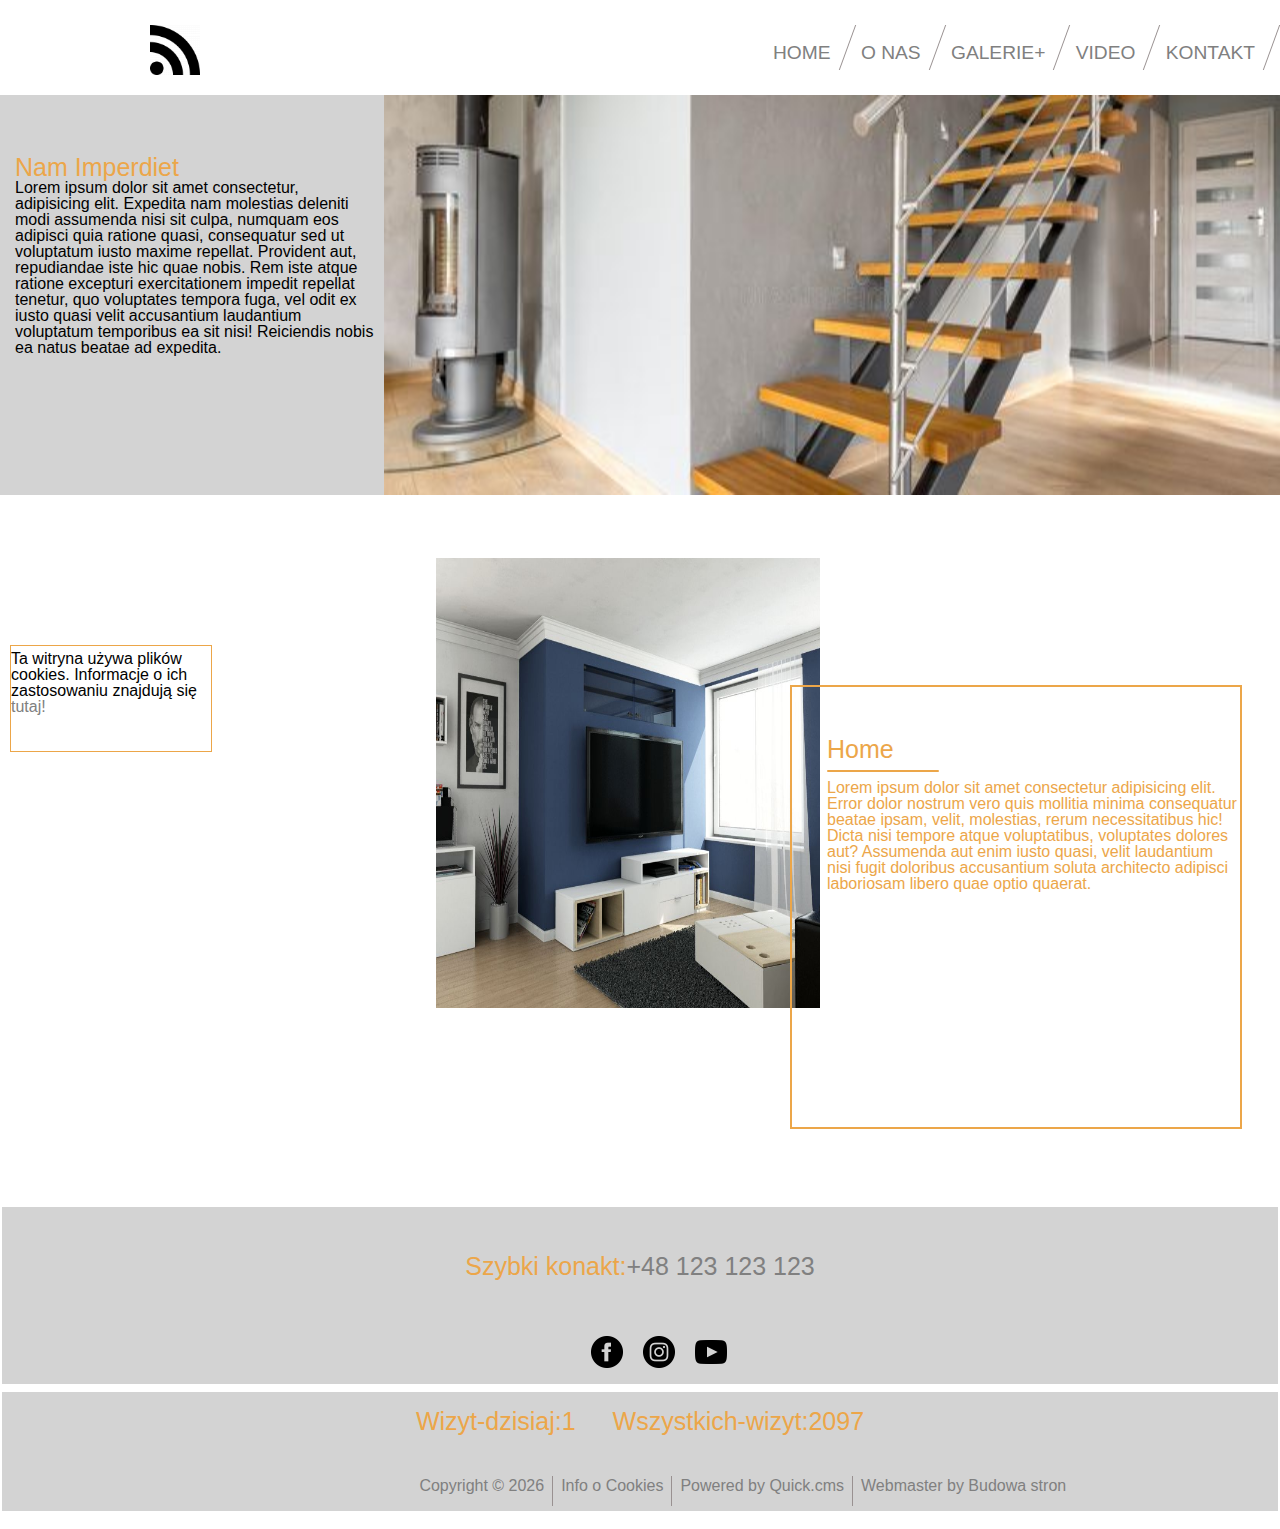
<file: index.html>
<!DOCTYPE html>
<html>
  <head>
    <meta charset="UTF-8" />
    <title>Logo</title>
    <link rel="stylesheet" href="reset.css">
    <link rel="stylesheet" href="style.css" />
    
  </head>
  <body>
    <header class="header">
        <img src="/img/Logo.png" alt="Logo" class="Logo" />
        <nav class="navigation">
          <ul>
              <li class="navigation__item"><a href="http://127.0.0.1:5500/index.html" class="nav__link">HOME </a></li>
              <li class="navigation__item"><a href="Onas.html" class="nav__link"> O NAS</a></li>
              <li class="navigation__item"><a href="galeria.html" class="nav__link"> GALERIE+</a></li>
              <li class="navigation__item"><a href="" class="nav__link"> VIDEO</a></li>
              <li class="navigation__item no-border"><a href="kontakt.html" class="nav__link"> KONTAKT</a></li>
          </ul>
        </nav>
      </section>
    </header>
    <main>
    <section class="section__introduction">
        <div class="div__introduction">
          <h2 class="title__introduction">Nam Imperdiet</h2>
          <p class="text__introduction">
            Lorem ipsum dolor sit amet consectetur, adipisicing elit. Expedita nam molestias deleniti modi assumenda nisi sit culpa, numquam eos adipisci quia ratione quasi, consequatur sed ut voluptatum iusto maxime repellat. Provident aut, repudiandae iste hic quae nobis. Rem iste atque ratione excepturi exercitationem impedit repellat tenetur, quo voluptates tempora fuga, vel odit ex iusto quasi velit accusantium laudantium voluptatum temporibus ea sit nisi! Reiciendis nobis ea natus beatae ad expedita.
          </p>
        </div>
        <div class="img__introduction"></div>
      </div>
    </section>
    <section class="section__home">
      <div class="cookies">
            Ta witryna używa plików cookies. 
            Informacje o ich zastosowaniu znajdują się <a href="" class="link__cookies">tutaj!</a>
            
            
        </div>
        <div class="img__home">
        </div>
        <div class="div__home">
<h2 class="title__home">Home</h2>
<hr class="line__home">
<p class="text__home" >Lorem ipsum dolor sit amet consectetur adipisicing elit. Error dolor nostrum vero quis mollitia minima consequatur beatae ipsam, velit, molestias, rerum necessitatibus hic! Dicta nisi tempore atque voluptatibus, voluptates dolores aut? Assumenda aut enim iusto quasi, velit laudantium nisi fugit doloribus accusantium soluta architecto adipisci laboriosam libero quae optio quaerat.</p>
        </div>
        </section>
      
      </main>
    <footer class="footer">   
         <div class="div__contact">
          Szybki konakt:<a href="tell:+48 123 123 123" class="number__contact">+48 123 123 123</a>
          <div class="media__contact">
            <a href="https://www.facebook.com/"><div class="facebook__contact"></div></a>
            <a href="https://www.instagram.com/"><div class="instagram__contact"></div></a>
            <a href="https://www.youtube.com/"><div class="youtube__contact"></div></a>
          </div>
         </div>
         <div class="visits__footer">Wizyt-dzisiaj:1 Wszystkich-wizyt:2097
           
         <nav class="navigation__footer">
           <ul class="items__list">
           <li class="items__footer">Copyright &copy;
          <script>
            document.write(new Date().getFullYear());
          </script></li>
        <li class="items__footer">Info o <a class="links__footer">Cookies</a></li>
        <li class="items__footer">Powered by <a class="links__footer">Quick.cms</a></li>
        <li class="items__footer__no-border">Webmaster by <a class="links__footer">Budowa stron</a></li></nav> 
        </nav>
      </ul>
</section>
    </footer>
  </body>
</html>
</file>
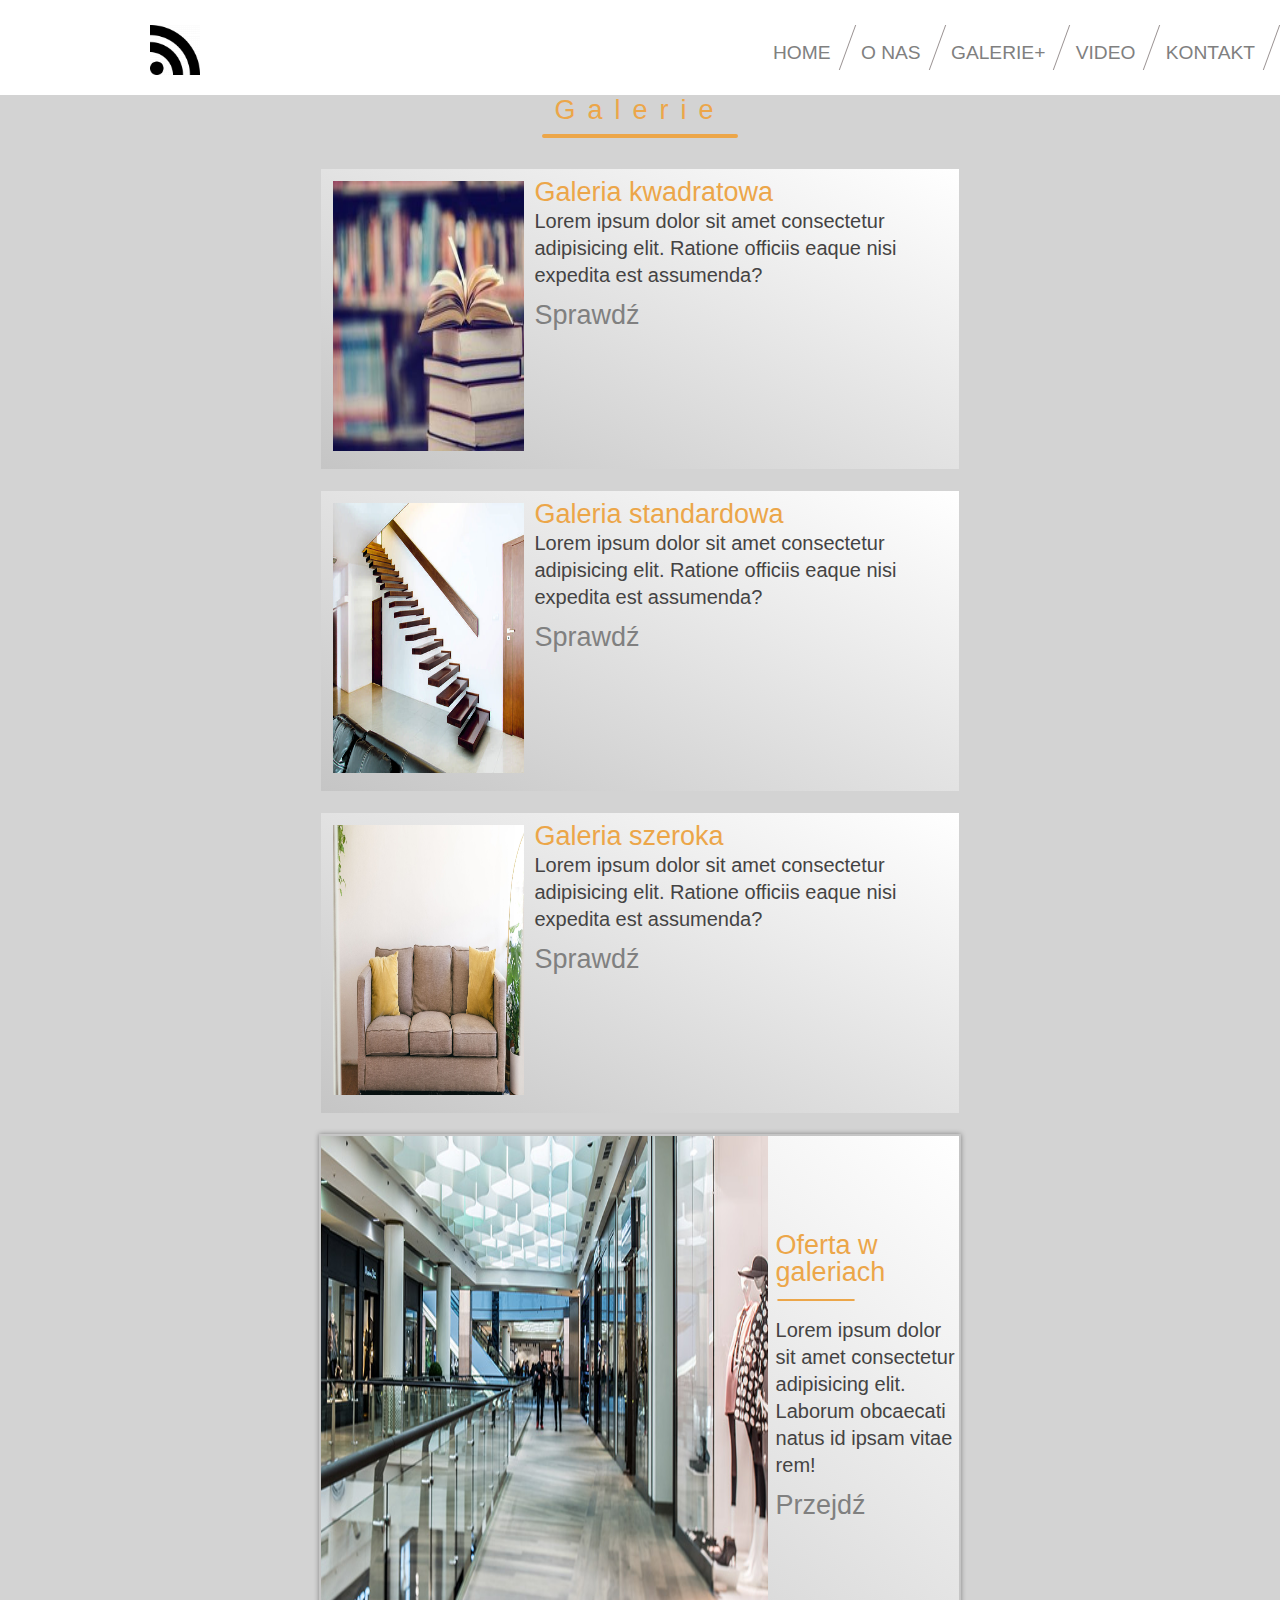
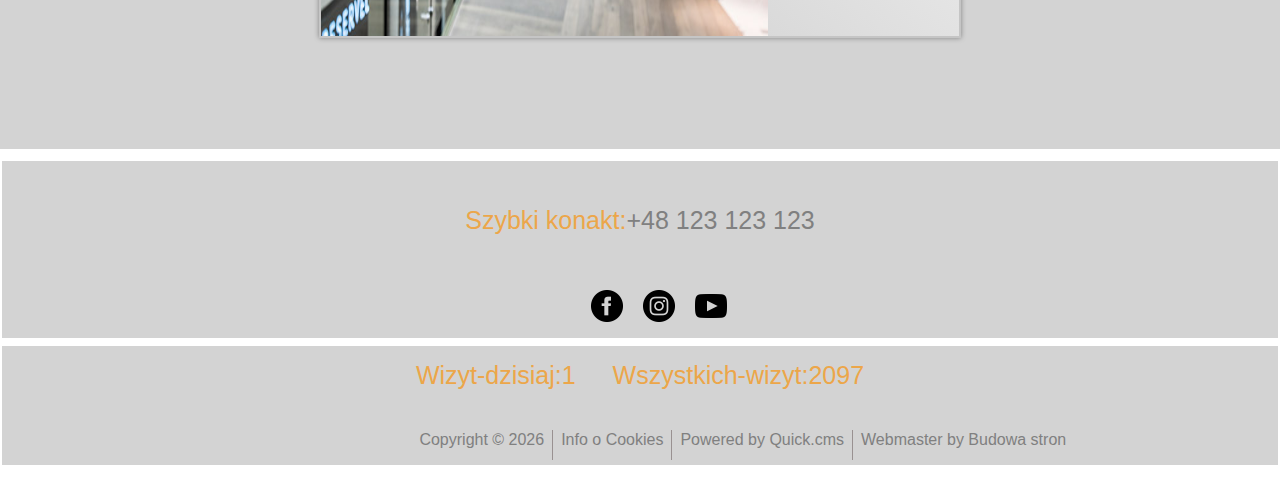
<file: galeria.html>
<!DOCTYPE html>
<html>
  <head>
    <meta charset="UTF-8" />
    <title>Logo</title>
    <link rel="stylesheet" href="reset.css">
    <link rel="stylesheet" href="style.css" />
    <link rel="stylesheet" href="galeria.css">
   
    
  </head>
  <body>
    <header class="header">
      <img src="/img/Logo.png" alt="Logo" class="Logo" />
      <nav class="navigation">
        <ul>
            <li class="navigation__item"><a href="http://127.0.0.1:5500/index.html" class="nav__link">HOME </a></li>
            <li class="navigation__item"><a href="Onas.html" class="nav__link"> O NAS</a></li>
            <li class="navigation__item"><a href="galeria.html" class="nav__link"> GALERIE+</a></li>
            <li class="navigation__item"><a href="" class="nav__link"> VIDEO</a></li>
            <li class="navigation__item no-border"><a href="kontakt.html" class="nav__link"> KONTAKT</a></li>
        </ul>
      </nav>
    </section>
  </header>
    <section class="gallery">
       <h1 class="title__gallery">Galerie</h1> 
       <hr class="line__gallery">
       <div class="square__gallery">
         <div class="img__square__gallery"></div>
         <div class="title__square__gallery">Galeria kwadratowa<br> <span class="text__square__gallery">Lorem ipsum dolor sit amet consectetur adipisicing elit. Ratione officiis eaque nisi expedita est assumenda?</span><br>
          <a href="square.html" class="link__square__gallery">Sprawdź</a>
        </div>
       </div>
       <div class="standard__gallery"> <div class="img__standard__gallery"></div>
        <div class="title__standard__gallery">Galeria standardowa<br> <span class="text__standard__gallery">Lorem ipsum dolor sit amet consectetur adipisicing elit. Ratione officiis eaque nisi expedita est assumenda?</span><br>
          <a href="standard.html" class="link__standard__gallery">Sprawdź</a> </div>
        </div>         
      <div class="wide__gallery">
        <div class="img__wide__gallery"></div>
        <div class="title__wide__gallery">Galeria szeroka<br><span class="text__wide__gallery">Lorem ipsum dolor sit amet consectetur adipisicing elit. Ratione officiis eaque nisi expedita est assumenda?</span><br>
          <a href="wide.html" class="link__wide__gallery">Sprawdź</a>
          </div>
      </div>
      <div class="offert__gallery">
        <div class="img__offert__gallery"></div>
        <div class="title__offert__gallery">Oferta w galeriach
          <hr class="line__offert__gallery">
          <span class="text__offert__gallery">Lorem ipsum dolor sit amet consectetur adipisicing elit. Laborum obcaecati natus id ipsam vitae rem!<br></span>
          <a class="link__offert__gallery">Przejdź</a>
        </div>
      </div>
    </section>
    <footer class="footer">   
      <div class="div__contact">
       Szybki konakt:<a href="tell:+48 123 123 123" class="number__contact">+48 123 123 123</a>
       <div class="media__contact">
         <a href="https://www.facebook.com/"><div class="facebook__contact"></div></a>
         <a href="https://www.instagram.com/"><div class="instagram__contact"></div></a>
         <a href="https://www.youtube.com/"><div class="youtube__contact"></div></a>
       </div>
      </div>
      <div class="visits__footer">Wizyt-dzisiaj:1 Wszystkich-wizyt:2097
        
      <nav class="navigation__footer">
        <ul class="items__list">
        <li class="items__footer">Copyright &copy;
       <script>
         document.write(new Date().getFullYear());
       </script></li>
     <li class="items__footer">Info o <a class="links__footer">Cookies</a></li>
     <li class="items__footer">Powered by <a class="links__footer">Quick.cms</a></li>
     <li class="items__footer__no-border">Webmaster by <a class="links__footer">Budowa stron</a></li></nav> 
     </nav>
   </ul>
</section>
 </footer>
</body>
</html>
</file>
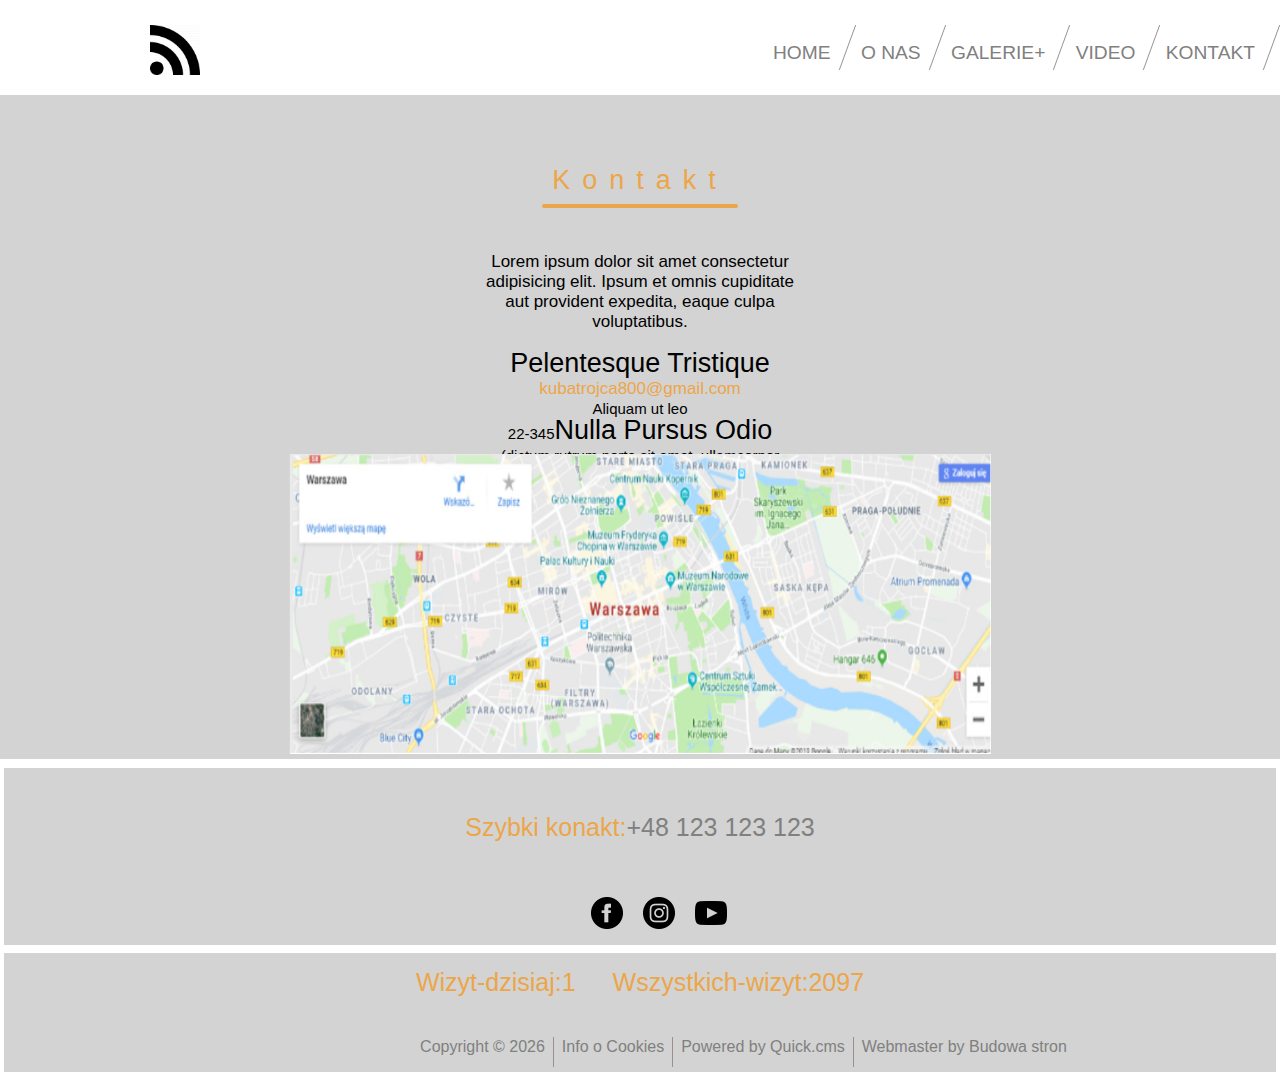
<file: kontakt.html>
<!DOCTYPE html>
<html>
  <head>
    <meta charset="UTF-8" />
    <title>Logo</title>
    <link rel="stylesheet" href="reset.css">
    <link rel="stylesheet" href="style.css" />
    <link rel="stylesheet" href="kontakt.css">
    
  </head>
  <body>
    <header class="header">
        <img src="/img/Logo.png" alt="Logo" class="Logo" />
        <nav class="navigation">
          <ul>
              <li class="navigation__item"><a href="http://127.0.0.1:5500/index.html" class="nav__link">HOME </a></li>
              <li class="navigation__item"><a href="Onas.html" class="nav__link"> O NAS</a></li>
              <li class="navigation__item"><a href="galeria.html" class="nav__link"> GALERIE+</a></li>
              <li class="navigation__item"><a href="" class="nav__link"> VIDEO</a></li>
              <li class="navigation__item no-border"><a href="kontakt.html" class="nav__link"> KONTAKT</a></li>
          </ul>
        </nav>
      </section>
    </header>
    <section class="contact">
        <h1 class="contact__title">Kontakt</h1> 
        <hr class="contact__line">
        <div class="contact__text">
            <span class="contact__description">Lorem ipsum dolor sit amet consectetur <br> adipisicing elit. Ipsum et omnis cupiditate aut provident expedita, eaque culpa voluptatibus.</span><br><br>
            <span class="contact__email__title">Pelentesque Tristique</span><br>
            <span class="contact__email">kubatrojca800@gmail.com</span><br>
            <span class="contact__email__text">Aliquam ut leo</span><br>
            <span class="contact__city">22-345</span><span class="city__text">Nulla Pursus Odio</span><br>
            <span class="contact__note">(dictum rutrum porta sit amet, ullamcorper ut,enim)</span>
        </div>
        <div class="location__map"></div>
    <footer class="footer">   
        <div class="div__contact">
         Szybki konakt:<a href="tell:+48 123 123 123" class="number__contact">+48 123 123 123</a>
         <div class="media__contact">
           <a href="https://www.facebook.com/"><div class="facebook__contact"></div></a>
           <a href="https://www.instagram.com/"><div class="instagram__contact"></div></a>
           <a href="https://www.youtube.com/"><div class="youtube__contact"></div></a>
         </div>
        </div>
        <div class="visits__footer">Wizyt-dzisiaj:1 Wszystkich-wizyt:2097
        <nav class="navigation__footer">
          <ul class="items__list">
          <li class="items__footer">Copyright &copy;
         <script>
           document.write(new Date().getFullYear());
         </script></li>
       <li class="items__footer">Info o <a class="links__footer">Cookies</a></li>
       <li class="items__footer">Powered by <a class="links__footer">Quick.cms</a></li>
       <li class="items__footer__no-border">Webmaster by <a class="links__footer">Budowa stron</a></li></nav> 
       </nav>
     </ul>
</section>
   </footer>
 </body>
</html>
</file>
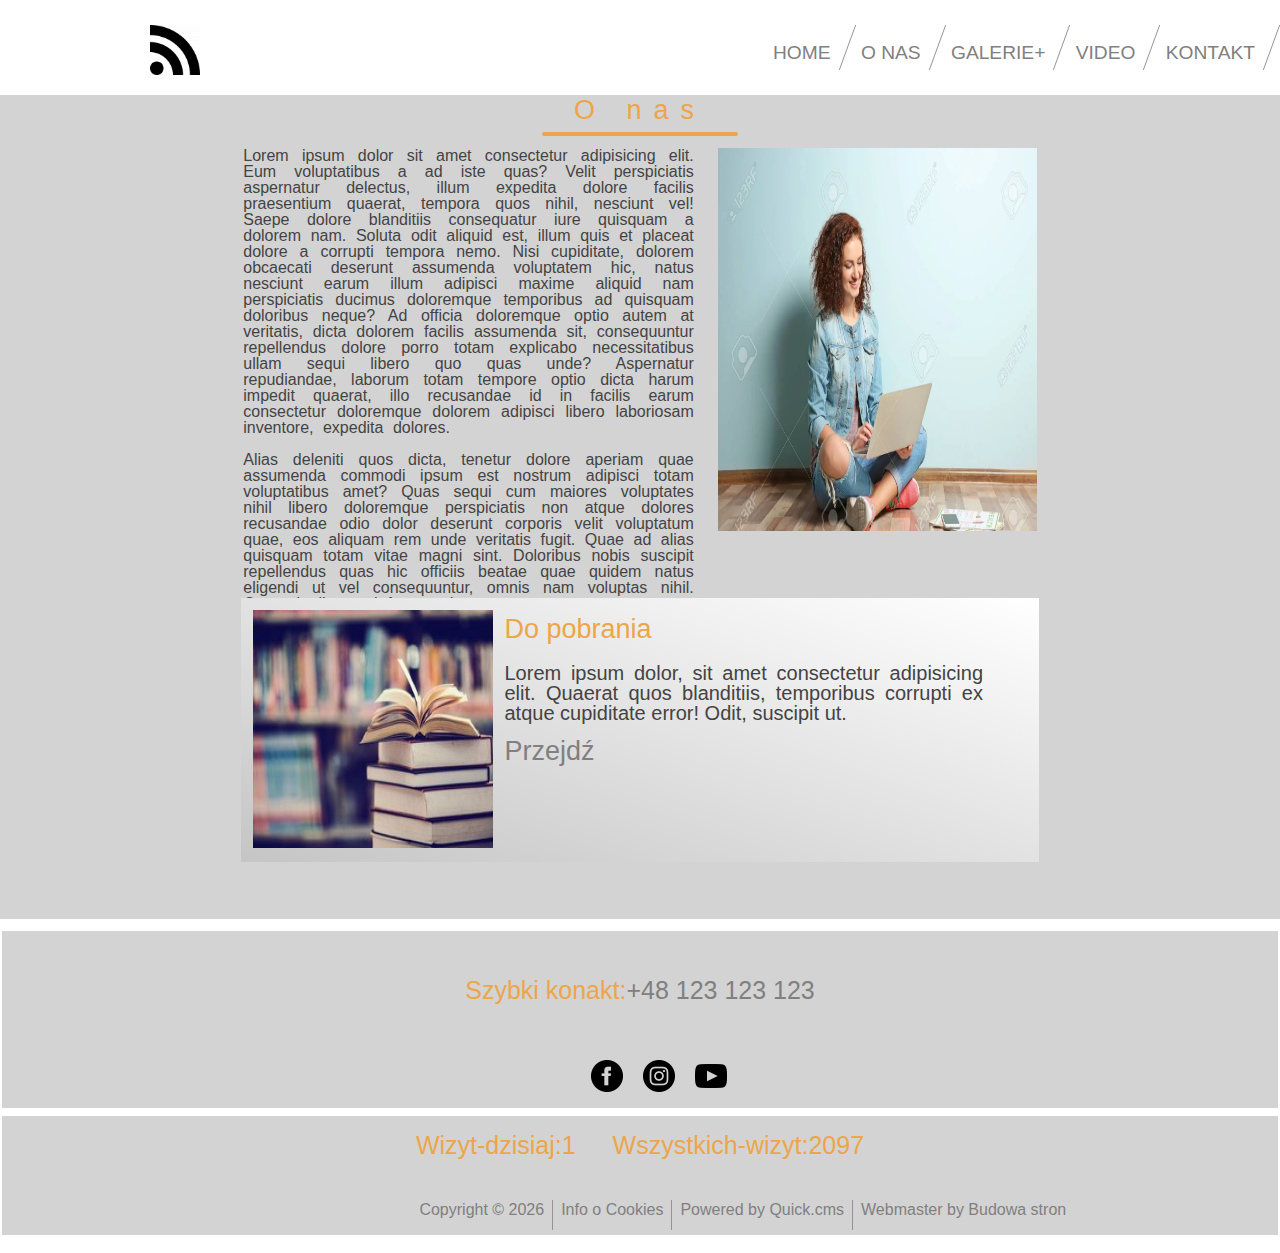
<file: Onas.html>
<!DOCTYPE html>
<html>
  <head>
    <meta charset="UTF-8" />
    <title>Logo</title>
    <link rel="stylesheet" href="reset.css">
    <link rel="stylesheet" href="Onas.css" />
    <link rel="stylesheet" href="style.css"> 
  </head>
  <body>
    <header class="header">
      <img src="/img/Logo.png" alt="Logo" class="Logo" />
      <nav class="navigation">
        <ul>
            <li class="navigation__item"><a href="http://127.0.0.1:5500/index.html" class="nav__link">HOME </a></li>
            <li class="navigation__item"><a href="Onas.html" class="nav__link"> O NAS</a></li>
            <li class="navigation__item"><a href="galeria.html" class="nav__link"> GALERIE+</a></li>
            <li class="navigation__item"><a href="" class="nav__link"> VIDEO</a></li>
            <li class="navigation__item no-border"><a href="kontakt.html" class="nav__link"> KONTAKT</a></li>
        </ul>
      </nav>
    </section>
  </header>
    <section class="section__about__us">
<h1 class="title__about__us">O nas</h1>
<hr class="line__about__us">
<div class="div__about__us">
    <div class="text__about__us"><p>Lorem ipsum dolor sit amet consectetur adipisicing elit. Eum voluptatibus a ad iste quas? Velit perspiciatis aspernatur delectus, illum expedita dolore facilis praesentium quaerat, tempora quos nihil, nesciunt vel! Saepe dolore blanditiis consequatur iure quisquam a dolorem nam. Soluta odit aliquid est, illum quis et placeat dolore a corrupti tempora nemo. Nisi cupiditate, dolorem obcaecati deserunt assumenda voluptatem hic, natus nesciunt earum illum adipisci maxime aliquid nam perspiciatis ducimus doloremque temporibus ad quisquam doloribus neque? Ad officia doloremque optio autem at veritatis, dicta dolorem facilis assumenda sit, consequuntur repellendus dolore porro totam explicabo necessitatibus ullam sequi libero quo quas unde? Aspernatur repudiandae, laborum totam tempore optio dicta harum impedit quaerat, illo recusandae id in facilis earum consectetur doloremque dolorem adipisci libero laboriosam inventore, expedita dolores.<br><br>  Alias deleniti quos dicta, tenetur dolore aperiam quae assumenda commodi ipsum est nostrum adipisci totam voluptatibus amet? Quas sequi cum maiores voluptates nihil libero doloremque perspiciatis non atque dolores recusandae odio dolor deserunt corporis velit voluptatum quae, eos aliquam rem unde veritatis fugit. Quae ad alias quisquam totam vitae magni sint. Doloribus nobis suscipit repellendus quas hic officiis beatae quae quidem natus eligendi ut vel consequuntur, omnis nam voluptas nihil. Corrupti alias sed facere placeat.</p>

    </div>
    <div class="img__about__us">
</div>
</div>
<div class="to__download">
<div class="img__to__download"></div>
<div class="text__to__download"> <h1 class="title__to__download">Do pobrania</h1> <br>

Lorem ipsum dolor, sit amet consectetur adipisicing elit. Quaerat quos blanditiis, temporibus corrupti ex atque cupiditate error! Odit, suscipit ut.
<br><a class="link__to__download">Przejdź</a>
</div>
</div>
    </section>
    <footer class="footer">   
      <div class="div__contact">
       Szybki konakt:<a href="tell:+48 123 123 123" class="number__contact">+48 123 123 123</a>
       <div class="media__contact">
         <a href="https://www.facebook.com/"><div class="facebook__contact"></div></a>
         <a href="https://www.instagram.com/"><div class="instagram__contact"></div></a>
         <a href="https://www.youtube.com/"><div class="youtube__contact"></div></a>
       </div>
      </div>
      <div class="visits__footer">Wizyt-dzisiaj:1 Wszystkich-wizyt:2097
        
      <nav class="navigation__footer">
        <ul class="items__list">
        <li class="items__footer">Copyright &copy;
       <script>
         document.write(new Date().getFullYear());
       </script></li>
     <li class="items__footer">Info o <a class="links__footer">Cookies</a></li>
     <li class="items__footer">Powered by <a class="links__footer">Quick.cms</a></li>
     <li class="items__footer__no-border">Webmaster by <a class="links__footer">Budowa stron</a></li></nav> 
     </nav>
   </ul>
</section>
 </footer>
</body>
</html>
</file>
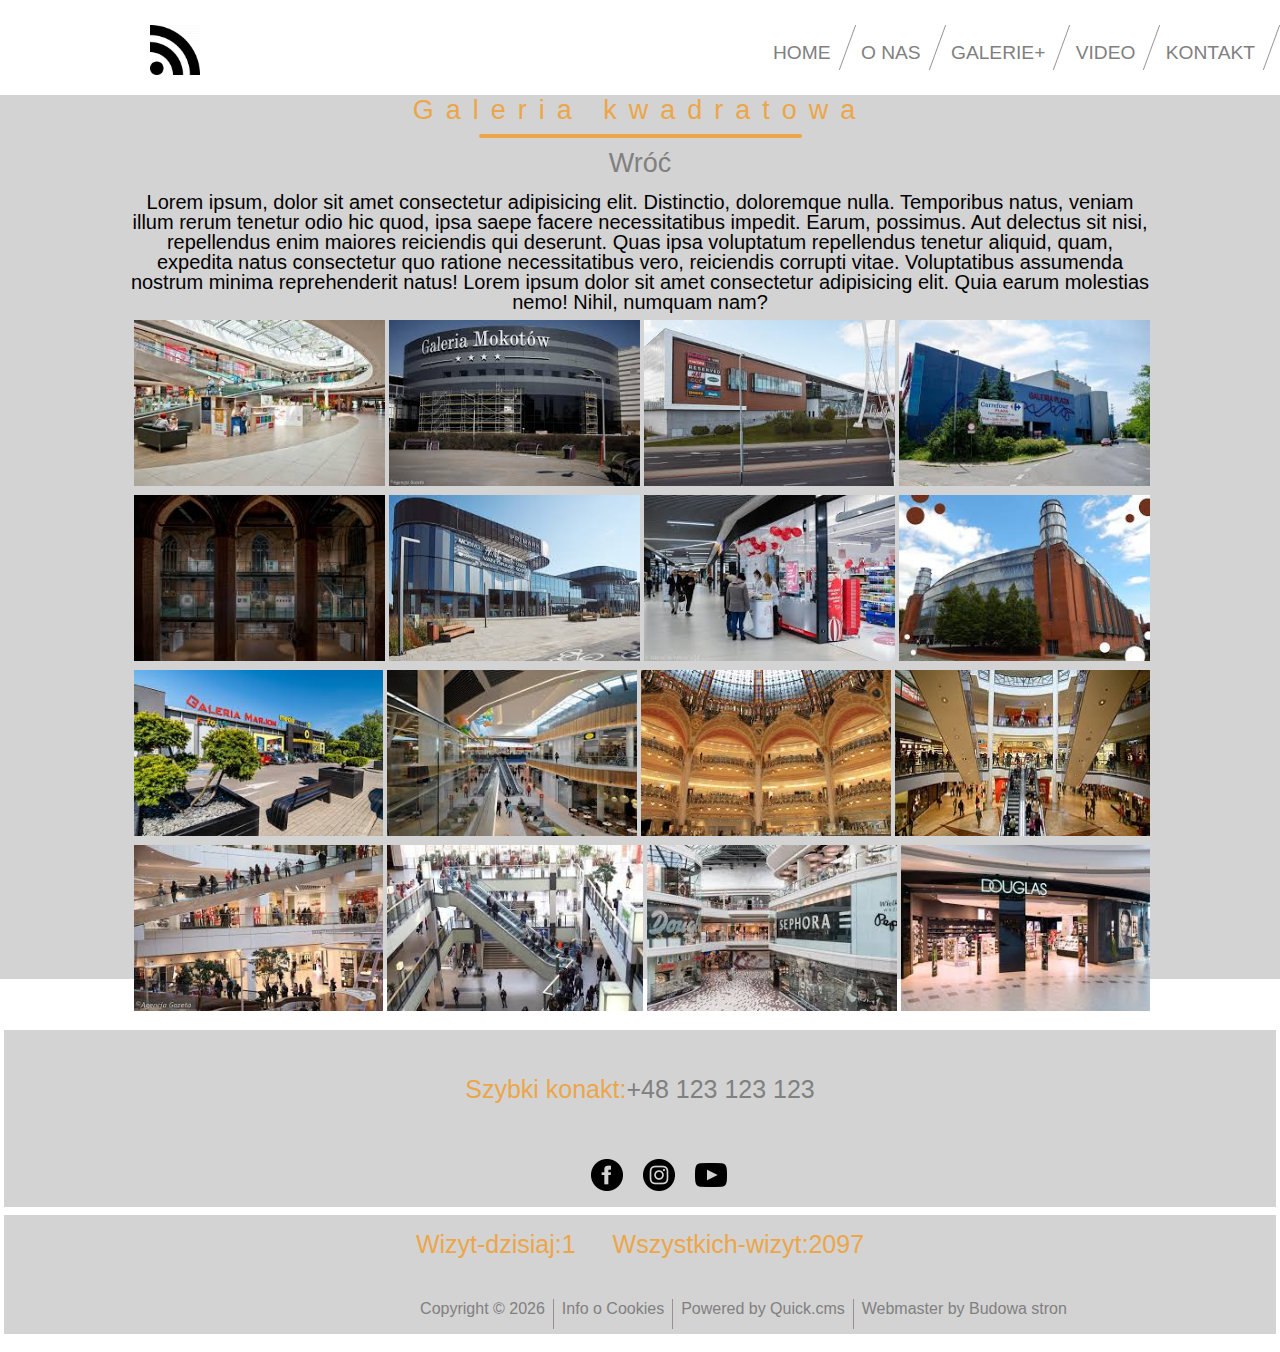
<file: square.html>
<!DOCTYPE html>
<html>
  <head>
    <meta charset="UTF-8" />
    <title>Logo</title>
    <link rel="stylesheet" href="reset.css">
    <link rel="stylesheet" href="style.css" />
    <link rel="stylesheet" href="square.css">
    
  </head>
  <body>
    <header class="header">
      <img src="/img/Logo.png" alt="Logo" class="Logo" />
      <nav class="navigation">
        <ul>
            <li class="navigation__item"><a href="http://127.0.0.1:5500/index.html" class="nav__link">HOME </a></li>
            <li class="navigation__item"><a href="Onas.html" class="nav__link"> O NAS</a></li>
            <li class="navigation__item"><a href="galeria.html" class="nav__link"> GALERIE+</a></li>
            <li class="navigation__item"><a href="" class="nav__link"> VIDEO</a></li>
            <li class="navigation__item no-border"><a href="kontakt.html" class="nav__link"> KONTAKT</a></li>
        </ul>
      </nav>
    </section>
  </header>
  <section class="square">
    <h1 class="title__square">Galeria kwadratowa</h1> 
    <hr class="line__square">
    <div class="description"><span class="description__text"><a href="galeria.html" class="link__return">Wróć</a><br>Lorem ipsum, dolor sit amet consectetur adipisicing elit. Distinctio, doloremque nulla. Temporibus natus, veniam illum rerum tenetur odio hic quod, ipsa saepe facere necessitatibus impedit. Earum, possimus. Aut delectus sit nisi, repellendus enim maiores reiciendis qui deserunt. Quas ipsa voluptatum repellendus tenetur aliquid, quam, expedita natus consectetur quo ratione necessitatibus vero, reiciendis corrupti vitae. Voluptatibus assumenda nostrum minima reprehenderit natus! Lorem ipsum dolor sit amet consectetur adipisicing elit. Quia earum molestias nemo! Nihil, numquam nam?</span></div>
    <div class="images">
    <div class="images__first__line">
        <div class="img__one"></div>
        <div class="img__two"></div>
        <div class="img__three"></div>
        <div class="img__four"></div>
    </div>
    <div class="images__second__line">
        <div class="img__five"></div>
        <div class="img__six"></div>
        <div class="img__seven"></div>
        <div class="img__eight"></div>   
    </div>
    <div class="images__third__line">
        <div class="img__nine"></div>
        <div class="img__ten"></div>
        <div class="img__eleven"></div>
        <div class="img__twelve"></div>   
    </div>
    <div class="images__fourth__line">
        <div class="img__thirteen"></div>
        <div class="img__fourteen"></div>
        <div class="img__fifteen"></div>
        <div class="img__sixteen"></div>
    </div>   
        
    </div>
    
  <footer class="footer">   
    <div class="div__contact">
     Szybki konakt:<a href="tell:+48 123 123 123" class="number__contact">+48 123 123 123</a>
     <div class="media__contact">
       <a href="https://www.facebook.com/"><div class="facebook__contact"></div></a>
       <a href="https://www.instagram.com/"><div class="instagram__contact"></div></a>
       <a href="https://www.youtube.com/"><div class="youtube__contact"></div></a>
     </div>
    </div>
    <div class="visits__footer">Wizyt-dzisiaj:1 Wszystkich-wizyt:2097
      
    <nav class="navigation__footer">
      <ul class="items__list">
      <li class="items__footer">Copyright &copy;
     <script>
       document.write(new Date().getFullYear());
     </script></li>
   <li class="items__footer">Info o <a class="links__footer">Cookies</a></li>
   <li class="items__footer">Powered by <a class="links__footer">Quick.cms</a></li>
   <li class="items__footer__no-border">Webmaster by <a class="links__footer">Budowa stron</a></li></nav> 
   </nav>
 </ul>
</section>
</footer>
</body>
</html>
</file>
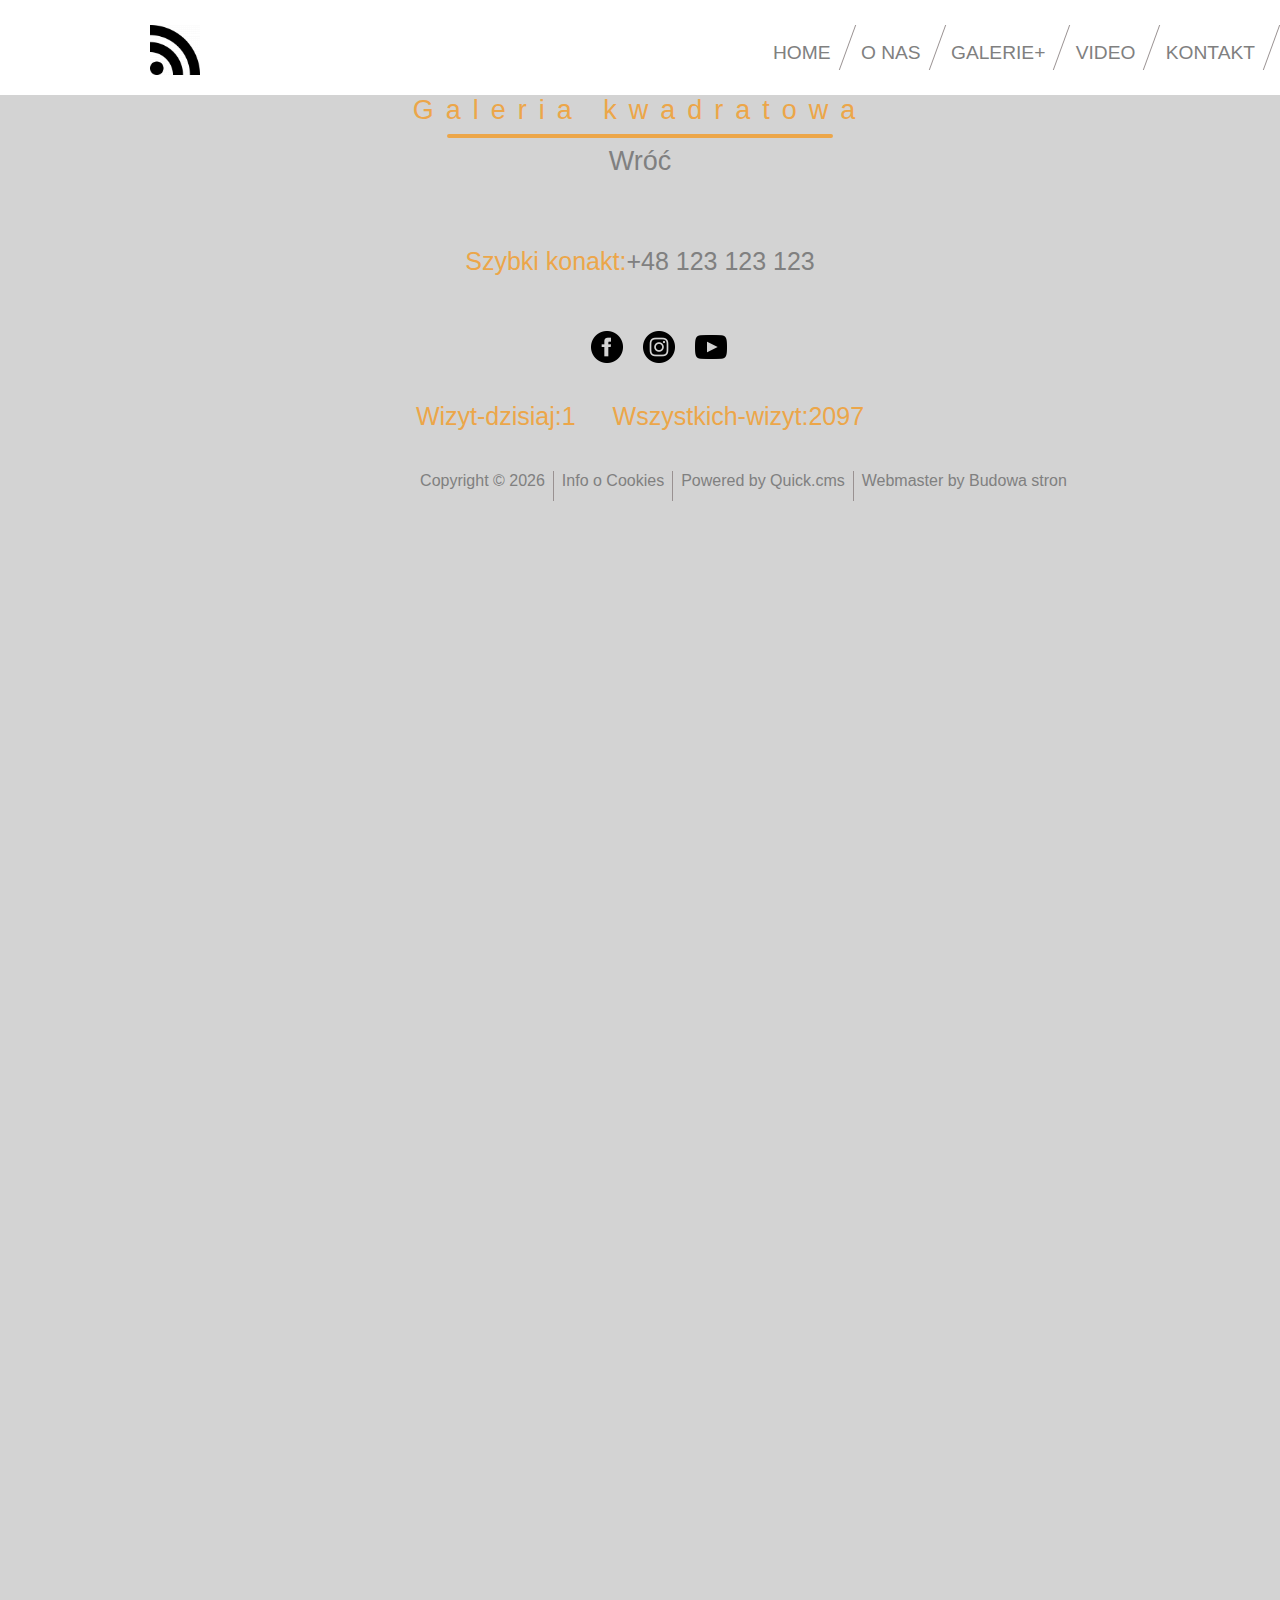
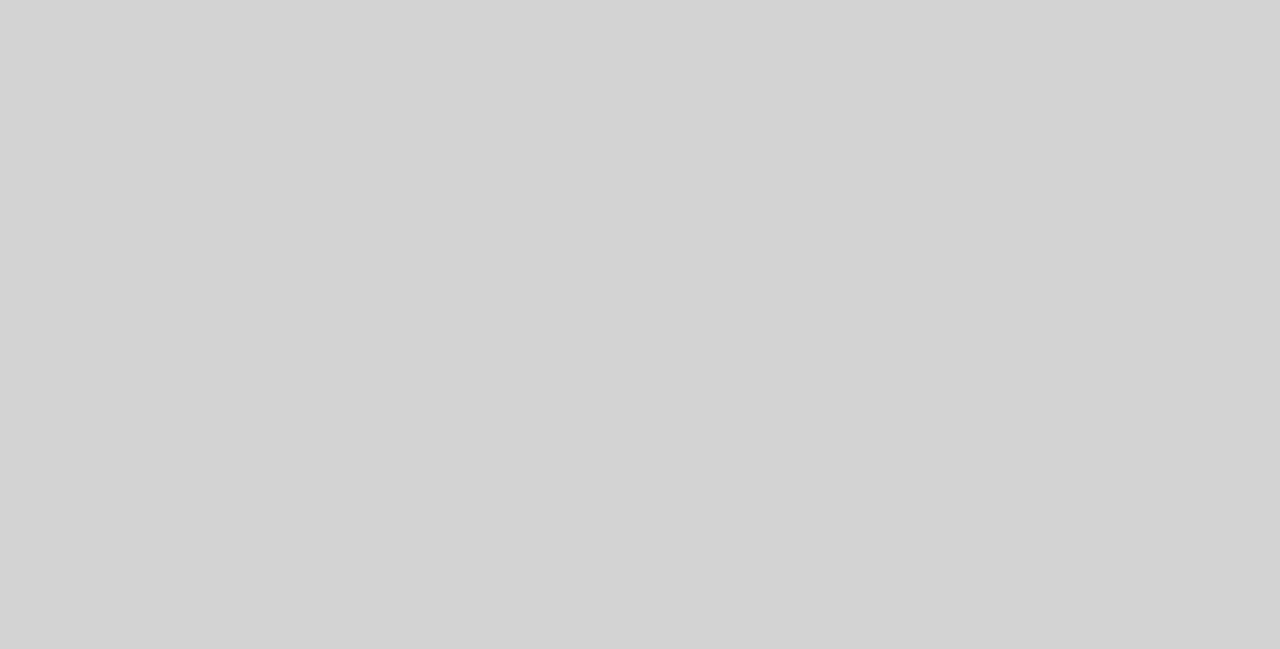
<file: standard.html>
<!DOCTYPE html>
<html>
  <head>
    <meta charset="UTF-8" />
    <title>Logo</title>
    <link rel="stylesheet" href="reset.css">
    <link rel="stylesheet" href="style.css"> 
    <link rel="stylesheet" href="standard.css">
  </head>
  <body>
    <header class="header">
      <img src="/img/Logo.png" alt="Logo" class="Logo" />
      <nav class="navigation">
        <ul>
            <li class="navigation__item"><a href="http://127.0.0.1:5500/index.html" class="nav__link">HOME </a></li>
            <li class="navigation__item"><a href="Onas.html" class="nav__link"> O NAS</a></li>
            <li class="navigation__item"><a href="galeria.html" class="nav__link"> GALERIE+</a></li>
            <li class="navigation__item"><a href="" class="nav__link"> VIDEO</a></li>
            <li class="navigation__item no-border"><a href="" class="nav__link"> KONTAKT</a></li>
        </ul>
      </nav>
    </section>
  </header>
  <section class="standard">
    <h1 class="title__standard">Galeria kwadratowa</h1> 
    <hr class="line__standard">
    <div class="description"><span class="description__text"><a href="galeria.html" class="link__return">Wróć</a>
  <footer class="footer">   
    <div class="div__contact">
     Szybki konakt:<a href="tell:+48 123 123 123" class="number__contact">+48 123 123 123</a>
     <div class="media__contact">
       <a href="https://www.facebook.com/"><div class="facebook__contact"></div></a>
       <a href="https://www.instagram.com/"><div class="instagram__contact"></div></a>
       <a href="https://www.youtube.com/"><div class="youtube__contact"></div></a>
     </div>
    </div>
    <div class="visits__footer">Wizyt-dzisiaj:1 Wszystkich-wizyt:2097
      
    <nav class="navigation__footer">
      <ul class="items__list">
      <li class="items__footer">Copyright &copy;
     <script>
       document.write(new Date().getFullYear());
     </script></li>
   <li class="items__footer">Info o <a class="links__footer">Cookies</a></li>
   <li class="items__footer">Powered by <a class="links__footer">Quick.cms</a></li>
   <li class="items__footer__no-border">Webmaster by <a class="links__footer">Budowa stron</a></li></nav> 
   </nav>
 </ul>
</section>
</footer>
</body>
</html>
</file>
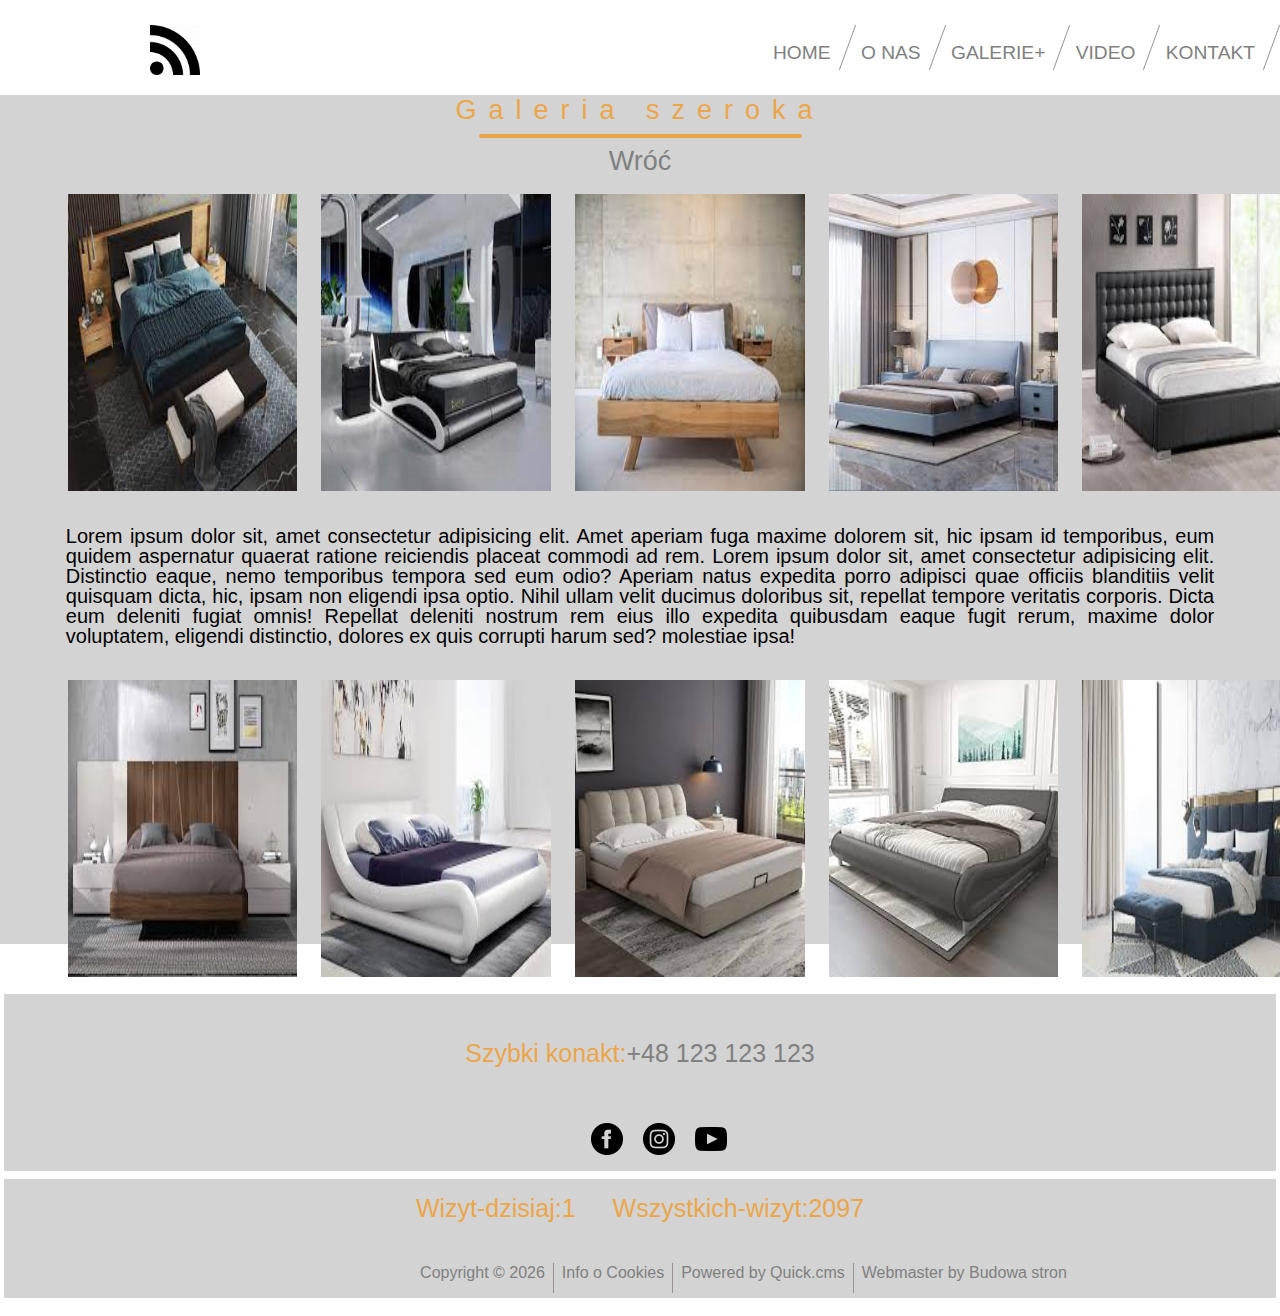
<file: wide.html>
<!DOCTYPE html>
<html>
  <head>
    <meta charset="UTF-8" />
    <title>Logo</title>
    <link rel="stylesheet" href="reset.css">
    <link rel="stylesheet" href="style.css"> 
    <link rel="stylesheet" href="wide.css">
  </head>
  <body>
    <header class="header">
      <img src="/img/Logo.png" alt="Logo" class="Logo" />
      <nav class="navigation">
        <ul>
            <li class="navigation__item"><a href="http://127.0.0.1:5500/index.html" class="nav__link">HOME </a></li>
            <li class="navigation__item"><a href="Onas.html" class="nav__link"> O NAS</a></li>
            <li class="navigation__item"><a href="galeria.html" class="nav__link"> GALERIE+</a></li>
            <li class="navigation__item"><a href="" class="nav__link"> VIDEO</a></li>
            <li class="navigation__item no-border"><a href="kontakt.html" class="nav__link"> KONTAKT</a></li>
        </ul>
      </nav>
    </section>
  </header>
  <section class="wide">
    <h1 class="title__wide">Galeria szeroka</h1> 
    <hr class="line__wide">
    <a href="galeria.html" class="link__return">Wróć</a><br>
    <div class="wide__gallery__desks">
      <div class="desk__image__one"></div>
      <div class="desk__image__two"></div>
      <div class="desk__image__three"></div>
      <div class="desk__image__four"></div>
      <div class="desk__image__five"></div>
    </div>
    <div class="wide__gallery__text"> Lorem ipsum dolor sit, amet consectetur adipisicing elit. Amet aperiam fuga maxime dolorem sit, hic ipsam id temporibus, eum quidem aspernatur quaerat ratione reiciendis placeat commodi ad rem. Lorem ipsum dolor sit, amet consectetur adipisicing elit. Distinctio eaque, nemo temporibus tempora sed eum odio? Aperiam natus expedita porro adipisci quae officiis blanditiis velit quisquam dicta, hic, ipsam non eligendi ipsa optio. Nihil ullam velit ducimus doloribus sit, repellat tempore veritatis corporis. Dicta eum deleniti fugiat omnis! Repellat deleniti nostrum rem eius illo expedita quibusdam eaque fugit rerum, maxime dolor voluptatem, eligendi distinctio, dolores ex quis corrupti harum sed? molestiae ipsa!</div>
    <div class="wide__gallery__beds">
      <div class="bed__image__one"></div>
      <div class="bed__image__two"></div>
      <div class="bed__image__three"></div>
      <div class="bed__image__four"></div>
      <div class="bed__image__five"></div>
    </div>
  <footer class="footer">   
    <div class="div__contact">
     Szybki konakt:<a href="tell:+48 123 123 123" class="number__contact">+48 123 123 123</a>
     <div class="media__contact">
       <a href="https://www.facebook.com/"><div class="facebook__contact"></div></a>
       <a href="https://www.instagram.com/"><div class="instagram__contact"></div></a>
       <a href="https://www.youtube.com/"><div class="youtube__contact"></div></a>
     </div>
    </div>
    <div class="visits__footer">Wizyt-dzisiaj:1 Wszystkich-wizyt:2097  
    <nav class="navigation__footer">
      <ul class="items__list">
      <li class="items__footer">Copyright &copy;
     <script>
       document.write(new Date().getFullYear());
     </script></li>
   <li class="items__footer">Info o <a class="links__footer">Cookies</a></li>
   <li class="items__footer">Powered by <a class="links__footer">Quick.cms</a></li>
   <li class="items__footer__no-border">Webmaster by <a class="links__footer">Budowa stron</a></li></nav> 
   </nav>
 </ul>
</section>
</footer>
</body>
</html>
</file>
<file: style.css>
body {
  font-family: Arial;
  font-size: 1rem;
}
.header {
  margin-left: 150px;
  margin-bottom: 20px;
  display: flex;
  align-items: center;
  background-color: white;
}
.navigation {
  padding-left: 50%;
  font-size: 1.2em;
  align-items: center;
}
.nav__link {
  text-decoration: none;
  display: inline-flex;
  color: grey;
  padding-left: 8px;
  padding-right: 8px;
  margin-top: 30px;
  transition: 1.5s;
}
a:hover {
  color: rgb(236, 166, 73);
  transition: 1.5s;
}
.Logo {
  width: 50px;
  height: 50px;
  padding-top: 25px;
}
.navigation__item {
  display: inline-flex;
  align-items: center;
}
.navigation__item::after {
  content: "";
  border-right: 1px solid rgb(153, 145, 145);
  transform: skew(-20deg);
  height: 45px;
  margin-top: 20px;
  align-items: center;
  padding-right: 8px;
}
.no-border {
  border: none;
}
.section__introduction {
  background-color: lightgray;
  height: 400px;
  width: 100%;
  display: flex;
}
.div__introduction {
  width: 50%;
  height: 50px;
  padding: 30px 10px 10px 15px;
  padding-top: 60px;
}
.title__introduction {
  color: rgb(236, 166, 73);
  font-weight: 300;
  font-size: 25px;
}
.img__introduction {
  display: inline-flex;
  width: 70%;
  content: url(/img/schody1.png);
}
.section__home {
  background-color: white;
  width: 100%;
  height: 700px;
  display: flex;
}
.cookies {
  border: 1px solid rgb(236, 166, 73);
  height: 100px;
  width: 200px;
  margin-top: 150px;
  margin-left: 10px;
  padding-top: 5px;
}
.link__cookies {
  text-decoration: none;
  padding-left: 0px;
  margin-top: 0px;
  align-items: center;
  text-decoration: none;
  display: inline-flex;
  color: grey;
  transition: 1.5s;
}
.img__home {
  width: 30%;
  height: 450px;
  margin-top: 4.9%;
  margin-left: 17.5%;
  content: url(/img/Pokoj.jpg);
  display: flex;
}
.div__home {
  border: 2px solid rgb(236, 166, 73);
  color: rgb(236, 166, 73);
  width: 35%;
  height: 390px;
  margin-top: 190px;
  padding-top: 50px;
  right: 30px;
  position: relative;
}
.title__home {
  color: rgb(236, 166, 73);
  font-weight: 300;
  font-size: 25px;
  padding-left: 35px;
}
.line__home {
  height: 2px;
  color: rgb(236, 166, 73);
  border: rgb(236, 166, 73);
  background-color: rgb(236, 166, 73);
  border-radius: 16px;
  width: 25%;
  margin-left: 35px;
}
.text__home {
  padding-left: 35px;
}
.footer {
  border: 2px solid transparent;
  height: 320px;
  padding-top: 10px;
  display: flex;
  border: 2px solid transparent;
  display: block;
  align-items: center;
}

.div__contact {
  border: 2px solid transparent;
  height: 40%;
  align-items: center;
  text-align: center;
  padding-top: 45px;
  color: rgb(236, 166, 73);
  font-size: 25px;
  background-color: lightgray;
}
.number__contact {
  text-decoration: none;
  text-decoration: none;
  display: inline-flex;
  color: grey;
  transition: 1.5s;
}
.number__contact:hover {
  color: rgb(236, 166, 73);
  font-size: 25px;
}
.media__contact {
  border: 2px solid transparent;
  padding-top: 55px;
  display: flex;
  margin-left: 46%;
}
.facebook__contact {
  content: url(/img/facebook.png);
}
.instagram__contact {
  content: url(/img/instagram.png);
  padding-left: 20px;
}
.youtube__contact {
  content: url(/img/youtube.png);
  padding-left: 20px;
}

.navigation__footer {
  border: 2px solid transparent;
  margin-left: 32.5%;
  text-align: center;
  align-items: center;
  font-size: medium;
  display: flex;
  padding-top: 40px;
  margin-bottom: 60px;
  padding-bottom: 20px;
  color: gray;
}
.visits__footer {
  margin-top: 8px;
  border: 2px solid transparent;
  height: 100px;
  display: block;
  text-align: center;
  padding-top: 15px;
  background-color: lightgray;
  color: rgb(236, 166, 73);
  word-spacing: 30px;
  font-size: 25px;
}
.items__list {
  word-spacing: 0px;
  display: inline-flex;
}
.items__footer::after {
  content: "";
  display: inline-flex;
  border-right: 1px solid rgb(153, 145, 145);
  height: 30px;
  align-items: center;
  padding-left: 8px;
  margin-right: 8px;
}
.links__footer {
  display: inline-flex;
  color: gray;
}
.items__footer__no-border {
  margin-top: 2px;
}
</file>
<file: galeria.css>
.gallery {
  border: 2px solid transparent;
  height: 1650px;
  background-color: lightgray;
  font-size: 20px;
  align-items: center;
  text-align: center;
}
.title__gallery {
  color: rgb(236, 166, 73);
  letter-spacing: 12px;
  font-size: 27px;
}
.line__gallery {
  text-align: center;
  width: 15%;
  border: 2px solid rgb(236, 166, 73);
  color: rgb(236, 166, 73);
  border-radius: 10px;
}
.square__gallery {
  border: 1px solid lightgray;
  width: 50%;
  height: 300px;
  margin-left: auto;
  margin-right: auto;
  background-image: linear-gradient(to bottom left, white, rgb(197, 197, 197));
  display: inline-flex;
  margin-top: 20px;
}

.img__square__gallery {
  border: 2px solid transparent;
  margin-top: 10px;
  margin-left: 10px;
  width: 30%;
  height: 90%;
  content: url(/img/Ksiazki.jpg);
}
.title__square__gallery {
  padding-left: 8px;
  padding-top: 10px;
  font-size: 27px;
  color: rgb(236, 166, 73);
  text-align: left;
  padding-top: 10px;
}
.text__square__gallery {
  font-size: 20px;
  color: rgb(68, 67, 67);
}
.link__square__gallery {
  padding-left: 0px;
  margin-top: 15px;
  text-decoration: none;
  text-decoration: none;
  display: inline-flex;
  color: grey;
  transition: 1.5s;
}
.standard__gallery {
  border: 1px solid lightgray;
  width: 50%;
  height: 300px;
  margin-left: auto;
  margin-right: auto;
  background-image: linear-gradient(to bottom left, white, rgb(197, 197, 197));
  display: inline-flex;
  margin-top: 20px;
}
.img__standard__gallery {
  border: 2px solid transparent;
  margin-top: 10px;
  margin-left: 10px;
  width: 30%;
  height: 90%;
  content: url(/img/Schody2.png);
}
.title__standard__gallery {
  padding-left: 8px;
  padding-top: 10px;
  font-size: 27px;
  color: rgb(236, 166, 73);
  text-align: left;
  padding-top: 10px;
}
.text__standard__gallery {
  font-size: 20px;
  color: rgb(68, 67, 67);
}
.link__standard__gallery {
  padding-left: 0px;
  margin-top: 15px;
  text-decoration: none;
  text-decoration: none;
  display: inline-flex;
  color: grey;
  transition: 1.5s;
}
.wide__gallery {
  border: 1px solid lightgray;
  width: 50%;
  height: 300px;
  margin-left: auto;
  margin-right: auto;
  background-image: linear-gradient(to bottom left, white, rgb(197, 197, 197));
  display: inline-flex;
  margin-top: 20px;
}
.img__wide__gallery {
  border: 2px solid transparent;
  margin-top: 10px;
  margin-left: 10px;
  width: 30%;
  height: 90%;
  content: url(/img/couch.png);
}
.title__wide__gallery {
  padding-left: 8px;
  padding-top: 10px;
  font-size: 27px;
  color: rgb(236, 166, 73);
  text-align: left;
  padding-top: 10px;
}
.text__wide__gallery {
  font-size: 20px;
  color: rgb(68, 67, 67);
}
.link__wide__gallery {
  padding-left: 0px;
  margin-top: 15px;
  text-decoration: none;
  text-decoration: none;
  display: inline-flex;
  color: grey;
  transition: 1.5s;
}
.offert__gallery {
  border: 2px solid rgb(197, 197, 197);
  width: 50%;
  height: 500px;
  margin-left: auto;
  margin-right: auto;
  box-shadow: 0 0 5px 0 gray;
  background-image: linear-gradient(to bottom left, white, rgb(197, 197, 197));
  display: inline-flex;
  margin-top: 20px;
}
.img__offert__gallery {
  width: 70%;
  content: url(/img/Galeria.jpg);
}
.title__offert__gallery {
  width: 30%;
  height: 71%;
  text-align: left;
  align-items: left;
  padding-top: 15%;
  padding-left: 8px;
  color: rgb(236, 166, 73);
  font-size: 27px;
}
.line__offert__gallery {
  width: 20%;
  padding-right: 40px;
  margin-left: 1px;
  border: 1px solid rgb(236, 166, 73);
  border-radius: 10px;
}
.text__offert__gallery {
  font-size: 20px;
  color: rgb(68, 67, 67);
}
.link__offert__gallery {
  padding-left: 0px;
  margin-top: 15px;
  text-decoration: none;
  text-decoration: none;
  display: inline-flex;
  color: grey;
  transition: 1.5s;
}
</file>
<file: kontakt.css>
.contact {
  border: 2px solid transparent;
  height: 590px;
  background-color: lightgray;
  font-size: 20px;
  align-items: center;
  text-align: center;
  padding-top: 70px;
}
.contact__title {
  color: rgb(236, 166, 73);
  letter-spacing: 12px;
  font-size: 27px;
}
.contact__line {
  text-align: center;
  width: 15%;
  border: 2px solid rgb(236, 166, 73);
  color: rgb(236, 166, 73);
  border-radius: 10px;
}
.contact__text {
  border: 2px solid transparent;
  width: 25%;
  height: 200px;
  margin-left: auto;
  margin-right: auto;
  padding-top: 30px;
}
.contact__description {
  font-size: 17px;
}
.contact__email__title {
  font-size: 27px;
}
.contact__email {
  font-size: 17px;
  color: rgb(236, 166, 73);
}
.contact__email__text {
  font-size: 15px;
}
.contact__city {
  font-size: 15px;
}
.city__text {
  font-size: 27px;
}
.contact__note {
  font-size: 15px;
}
.location__map {
  border: 2px solid transparent;
  margin-left: auto;
  margin-right: auto;
  width: 55%;
  height: 300px;
  content: url(/img/mapa.png);
}
</file>
<file: Onas.css>
.section__about__us {
  background-color: lightgrey;
  height: 820px;
  border: 2px solid transparent;
  text-align: center;
  align-items: center;
}
.line__about__us {
  text-align: center;
  width: 15%;
  border: 2px solid rgb(236, 166, 73);
  color: rgb(236, 166, 73);
  border-radius: 10px;
}
.title__about__us {
  color: rgb(236, 166, 73);
  letter-spacing: 12px;
  font-size: 27px;
}
.div__about__us {
  border: 2px solid transparent;
  width: 62.5%;
  margin-left: auto;
  margin-right: auto;
  height: 450px;
  display: inline-flex;
}
.text__about__us {
  border: 2px solid transparent;
  width: 60%;
  text-align: justify;
  word-spacing: 5px;
  color: rgb(68, 67, 67);
  padding-right: 20px;
}
.img__about__us {
  border: 2px solid transparent;
  margin-bottom: auto;
  width: 40%;
  height: 85%;
  margin-left: auto;
  content: url(/img/Pani.png);
}
.to__download {
  width: 62.5%;
  margin-left: auto;
  margin-right: auto;
  height: 264px;
  display: inline-flex;
  background-image: linear-gradient(to bottom left, white, rgb(197, 197, 197));
}
.img__to__download {
  border: 2px solid transparent;
  margin-top: 10px;
  margin-left: 10px;
  width: 30%;
  height: 90%;
  content: url(/img/Ksiazki.jpg);
}
.text__to__download {
  border: 2px solid transparent;
  width: 60%;
  height: 90%;
  margin-top: auto;
  margin-bottom: auto;
  text-align: justify;
  padding-left: 8px;
  padding-top: 10px;
  font-size: 27px;
  color: rgb(68, 67, 67);
}
.title__to__download {
  color: rgb(236, 166, 73);
  font-size: 27px;
}
.text__to__download {
  font-size: 20px;
}
.link__to__download {
  padding-left: 0px;
  margin-top: 15px;
  text-decoration: none;
  text-decoration: none;
  display: inline-flex;
  color: grey;
  font-size: 27px;
  transition: 1.5s;
}
</file>
<file: square.css>
.square {
  border: 2px solid transparent;
  height: 880px;
  width: auto;
  background-color: lightgray;
  font-size: 20px;
  align-items: center;
  text-align: center;
}
.title__square {
  color: rgb(236, 166, 73);
  letter-spacing: 12px;
  font-size: 27px;
}
.line__square {
  text-align: center;
  align-items: center;
  width: 25%;
  border: 2px solid rgb(236, 166, 73);
  color: rgb(236, 166, 73);
  border-radius: 10px;
}
.link__return {
  text-decoration: none;
  display: inline-flex;
  color: grey;
  transition: 1.5s;
  align-items: center;
  text-align: center;
  font-size: 27px;
  margin-bottom: 15px;
}
.description {
  border: 2px solid transparent;
  text-align: center;
  width: 80%;
  margin-left: auto;
  margin-right: auto;
}
.description__text {
  font-size: 20px;
}
.images {
  border: 2px solid transparent;
  height: 700px;
  width: 80%;
  margin-left: auto;
  margin-right: auto;
  display: block;
}
.images__first__line {
  border: 2px solid transparent;
  height: 24.3%;
  width: 100%;
  display: inline-flex;
}
.images__second__line {
  border: 2px solid transparent;
  height: 24.3%;
  width: 100%;
  display: inline-flex;
}
.images__third__line {
  border: 2px solid transparent;
  height: 24.3%;
  width: 100%;
  display: inline-flex;
}
.images__fourth__line {
  border: 2px solid transparent;
  height: 24.3%;
  width: 100%;
  display: inline-flex;
}
.img__one {
  border: 2px solid transparent;
  width: 25%;
  content: url(/img/square_img/1.img);
}
.img__two {
  border: 2px solid transparent;
  width: 25%;
  content: url(/img/square_img/2.img);
}
.img__three {
  border: 2px solid transparent;
  width: 25%;
  content: url(/img/square_img/3.img);
}
.img__four {
  border: 2px solid transparent;
  width: 25%;
  content: url(/img/square_img/4.img);
}
.img__five {
  border: 2px solid transparent;
  width: 25%;
  content: url(/img/square_img/5.img);
}
.img__six {
  border: 2px solid transparent;
  width: 25%;
  content: url(/img/square_img/6.img);
}
.img__seven {
  border: 2px solid transparent;
  width: 25%;
  content: url(/img/square_img/7.img);
}
.img__eight {
  border: 2px solid transparent;
  width: 25%;
  content: url(/img/square_img/8.img);
}
.img__nine {
  border: 2px solid transparent;
  width: 25%;
  content: url(/img/square_img/9.img);
}
.img__ten {
  border: 2px solid transparent;
  width: 25%;
  content: url(/img/square_img/10.img);
}
.img__eleven {
  border: 2px solid transparent;
  width: 25%;
  content: url(/img/square_img/11.img);
}
.img__twelve {
  border: 2px solid transparent;
  width: 25%;
  content: url(/img/square_img/12.img);
}
.img__thirteen {
  border: 2px solid transparent;
  width: 25%;
  content: url(/img/square_img/13.img);
}
.img__fourteen {
  border: 2px solid transparent;
  width: 25%;
  content: url(/img/square_img/14.img);
}
.img__fifteen {
  border: 2px solid transparent;
  width: 25%;
  content: url(/img/square_img/15.img);
}
.img__sixteen {
  border: 2px solid transparent;
  width: 25%;
  content: url(/img/square_img/16.img);
}
</file>
<file: standard.css>
.standard {
  border: 2px solid transparent;
  height: 2150px;
  width: auto;
  background-color: lightgray;
  font-size: 20px;
  align-items: center;
  text-align: center;
}
.title__standard {
  color: rgb(236, 166, 73);
  letter-spacing: 12px;
  font-size: 27px;
  text-align: center;
}
.line__standard {
  text-align: left;
  width: 30%;
  border: 2px solid rgb(236, 166, 73);
  color: rgb(236, 166, 73);
  border-radius: 10px;
}
.link__return {
  text-align: left;
  text-decoration: none;
  display: inline-flex;
  color: grey;
  transition: 1.5s;
  font-size: 27px;
  margin-bottom: 15px;
}
.standard__gallery {
  border: 2px solid transparent;
  height: 2000px;
  width: 45%;
  margin-left: auto;
  margin-right: auto;
  display: block;
  margin-bottom: 55px;
}
.standard__img__one {
  border: 2px solid transparent;
  width: 100%;
  height: 24.8%;
  content: url(/img/standard_img/s1.jpg);
  padding-top: 10px;
}
.standard__img__two {
  border: 2px solid transparent;
  width: 100%;
  height: 24.8%;
  content: url(/img/standard_img/s2.jpg);
  padding-top: 10px;
}
.standard__img__three {
  border: 2px solid transparent;
  width: 100%;
  height: 24.8%;
  content: url(/img/standard_img/s3.jpg);
  padding-top: 10px;
}
.standard__img__four {
  border: 2px solid transparent;
  width: 100%;
  height: 24.8%;
  content: url(/img/standard_img/s4.jpg);
  padding-top: 10px;
}
</file>
<file: wide.css>
.wide {
  border: 2px solid transparent;
  height: 845px;
  width: auto;
  background-color: lightgray;
  font-size: 20px;
  align-items: center;
  text-align: center;
  display: block;
}
.title__wide {
  color: rgb(236, 166, 73);
  letter-spacing: 12px;
  font-size: 27px;
  text-align: center;
}
.line__wide {
  text-align: left;
  width: 25%;
  border: 2px solid rgb(236, 166, 73);
  color: rgb(236, 166, 73);
  border-radius: 10px;
}
.link__return {
  text-align: left;
  text-decoration: none;
  display: inline-flex;
  color: grey;
  transition: 1.5s;
  font-size: 27px;
  margin-bottom: 15px;
}
.wide__gallery__desks {
  border: 2px solid transparent;
  margin-left: auto;
  margin-right: auto;
  width: 90%;
  height: 300px;
  display: inline-flex;
}
.desk__image__one {
  border: 2px solid transparent;
  height: 99%;
  width: 20%;
  padding-right: 20px;
  content: url(/img/wide_img/w1.jpg);
}
.desk__image__two {
  border: 2px solid transparent;
  height: 99%;
  width: 20%;
  padding-right: 20px;
  content: url(/img/wide_img/w2.jpg);
}
.desk__image__three {
  border: 2px solid transparent;
  height: 99%;
  width: 20%;
  padding-right: 20px;
  content: url(/img/wide_img/w3.jpg);
}
.desk__image__four {
  border: 2px solid transparent;
  height: 99%;
  width: 20%;
  padding-right: 20px;
  content: url(/img/wide_img/w4.jpg);
}
.desk__image__five {
  border: 2px solid transparent;
  height: 99%;
  width: 20%;
  padding-right: 20px;
  content: url(/img/wide_img/w5.jpg);
}
.wide__gallery__text {
  margin-left: auto;
  margin-right: auto;
  width: 90%;
  text-align: justify;
  margin-top: 30px;
  margin-bottom: 30px;
}
.wide__gallery__beds {
  width: 90%;
  margin-left: auto;
  margin-right: auto;
  border: 2px solid transparent;
  height: 300px;
  display: inline-flex;
}
.bed__image__one {
  border: 2px solid transparent;
  height: 99%;
  width: 20%;
  padding-right: 20px;
  content: url(/img/wide_img/w6.jpg);
}
.bed__image__two {
  border: 2px solid transparent;
  height: 99%;
  width: 20%;
  padding-right: 20px;
  content: url(/img/wide_img/w7.jpg);
}
.bed__image__three {
  border: 2px solid transparent;
  height: 99%;
  width: 20%;
  padding-right: 20px;
  content: url(/img/wide_img/w8.jpg);
}
.bed__image__four {
  border: 2px solid transparent;
  height: 99%;
  width: 20%;
  padding-right: 20px;
  content: url(/img/wide_img/w9.jpg);
}
.bed__image__five {
  border: 2px solid transparent;
  height: 99%;
  width: 20%;
  padding-right: 20px;
  content: url(/img/wide_img/w10.jpg);
}
</file>
